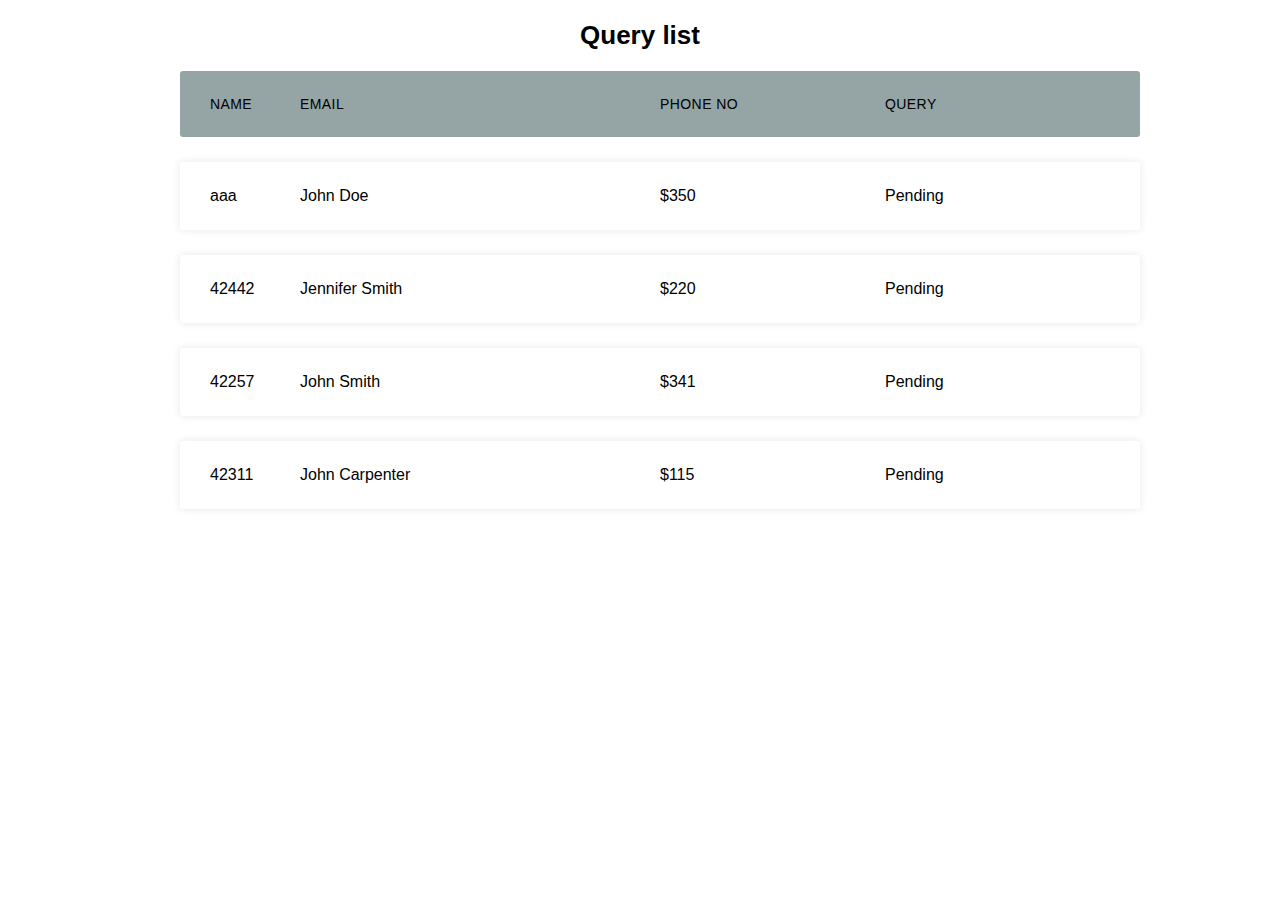
<file: QueryAndAdminPortal/admin.html>
<!DOCTYPE html>
<html lang="en">
<head>
    <meta charset="UTF-8">
    <meta http-equiv="X-UA-Compatible" content="IE=edge">
    <meta name="viewport" content="width=device-width, initial-scale=1.0">
    <link rel="stylesheet" href="adminstyles.css">
    <title>Document</title>
</head>
<body>
    <div class="container">
        <h2>Query list</h2>
        <ul class="responsive-table">
          <li class="table-header">
            <div class="col col-1">name</div>
            <div class="col col-2">Email</div>
            <div class="col col-3">Phone No</div>
            <div class="col col-4">Query</div>
          </li>
          <li class="table-row">
            <div class="col col-1" data-label="Job Id">aaa</div>
            <div class="col col-2" data-label="Customer Name">John Doe</div>
            <div class="col col-3" data-label="Amount">$350</div>
            <div class="col col-4" data-label="Payment Status">Pending</div>
          </li>
          <li class="table-row">
            <div class="col col-1" data-label="Job Id">42442</div>
            <div class="col col-2" data-label="Customer Name">Jennifer Smith</div>
            <div class="col col-3" data-label="Amount">$220</div>
            <div class="col col-4" data-label="Payment Status">Pending</div>
          </li>
          <li class="table-row">
            <div class="col col-1" data-label="Job Id">42257</div>
            <div class="col col-2" data-label="Customer Name">John Smith</div>
            <div class="col col-3" data-label="Amount">$341</div>
            <div class="col col-4" data-label="Payment Status">Pending</div>
          </li>
          <li class="table-row">
            <div class="col col-1" data-label="Job Id">42311</div>
            <div class="col col-2" data-label="Customer Name">John Carpenter</div>
            <div class="col col-3" data-label="Amount">$115</div>
            <div class="col col-4" data-label="Payment Status">Pending</div>
          </li>
        </ul>
      </div>
</body>
</html>
</file>
<file: QueryAndAdminPortal/adminstyles.css>
body {
    font-family: 'lato', sans-serif;
}
.container {
    max-width: 1000px;
    margin-left: auto;
    margin-right: auto;
    padding-left: 10px;
    padding-right: 10px;
}
h2 {
    font-size: 26px;
    margin: 20px 0;
    text-align: center;
}
h2 small {
    font-size: 0.5em;
}
.responsive-table li {
    border-radius: 3px;
    padding: 25px 30px;
    display: flex;
    justify-content: space-between;
    margin-bottom: 25px;
}
.responsive-table .table-header {
    background-color: #95a5a6;
    font-size: 14px;
    text-transform: uppercase;
    letter-spacing: 0.03em;
}
.responsive-table .table-row {
    background-color: #fff;
    box-shadow: 0px 0px 9px 0px rgba(0, 0, 0, 0.1);
}
.responsive-table .col-1 {
    flex-basis: 10%;
}
.responsive-table .col-2 {
    flex-basis: 40%;
}
.responsive-table .col-3 {
    flex-basis: 25%;
}
.responsive-table .col-4 {
    flex-basis: 25%;
}
@media all and (max-width: 767px) {
    .responsive-table .table-header {
        display: none;
   }
    .responsive-table li {
        display: block;
   }
    .responsive-table .col {
        flex-basis: 100%;
   }
    .responsive-table .col {
        display: flex;
        padding: 10px 0;
   }
    .responsive-table .col:before {
        color: #6c7a89;
        padding-right: 10px;
        content: attr(data-label);
        flex-basis: 50%;
        text-align: right;
   }
}
</file>
